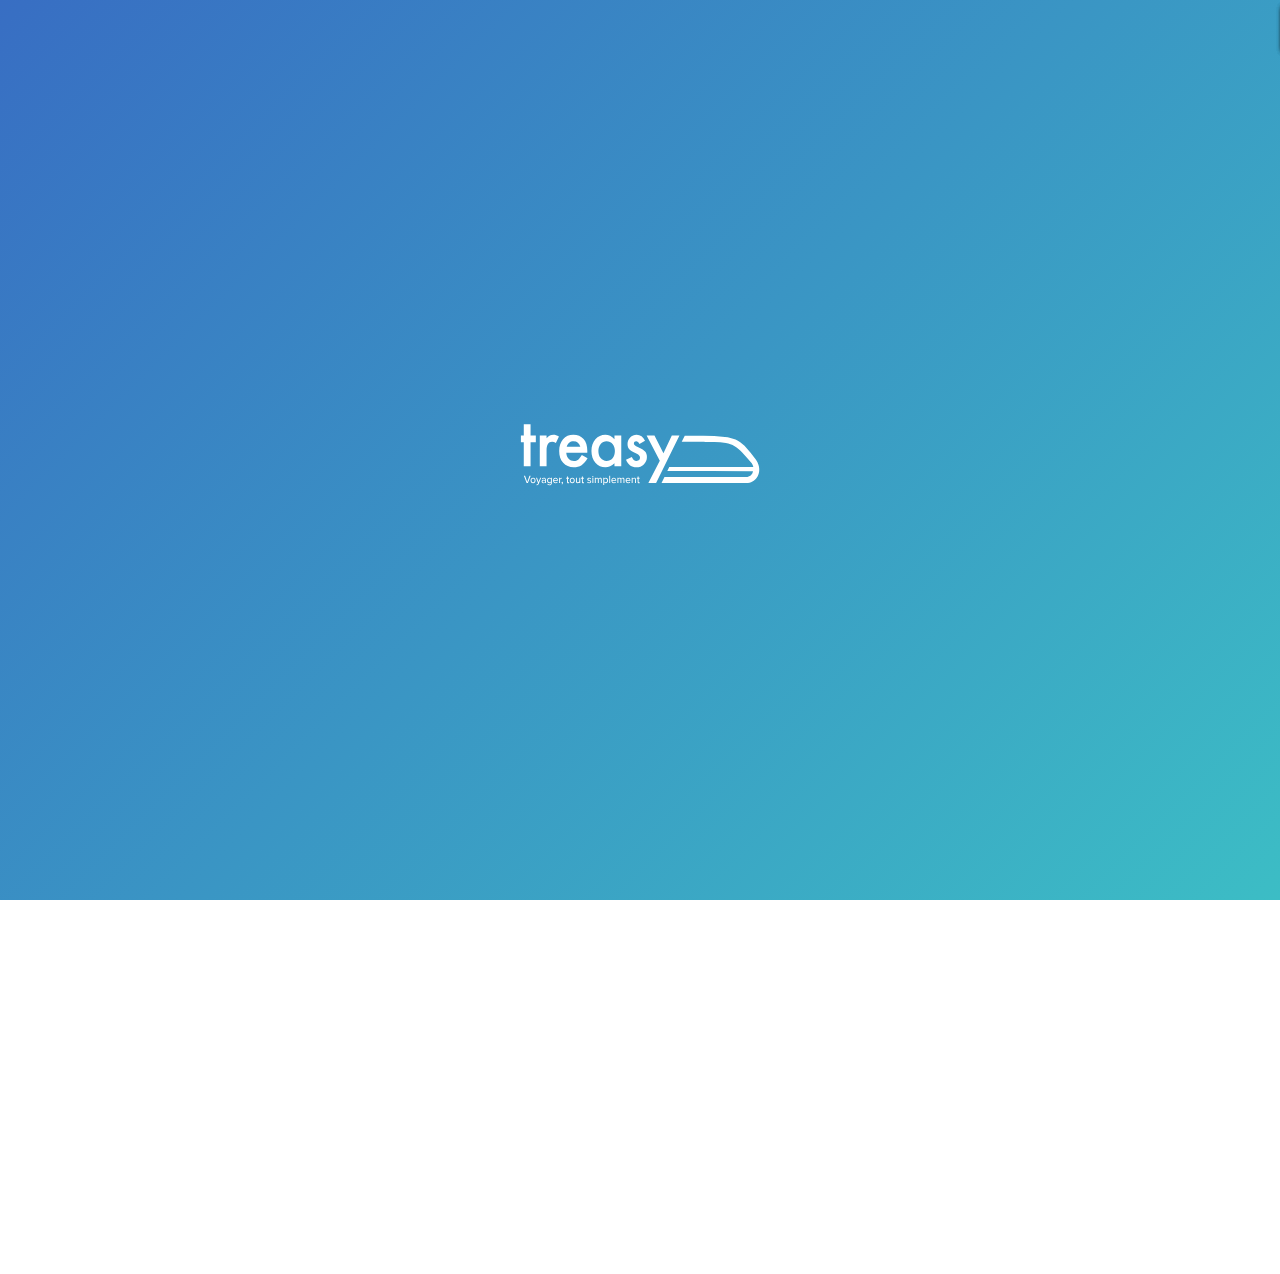
<file: code_sources/app/index.html>
<!DOCTYPE html>
<html>
<head>
	<title>Treasy</title>
	<link rel="stylesheet" href="_css/style.css">
	<meta charset="utf-8">
	<meta name="viewport" content="user-scalable=no, width=device-width, initial-scale=1, maximum-scale=1">
	<meta name="apple-mobile-web-app-capable" content="yes">
	<link rel="apple-touch-icon" href="_img/home_icon.png">

</head>
<body>

	<section id="section__loading_screen_logo" class="translate">
		<img src="_img/loading_screen_logo.svg" alt="Logo de chargement">
		
	</section>

	<section id="section__first_log_in">
		<img class="header_logo" src="_img/small_logo.svg" alt="Logo de chargement">
		<div class="information">
		<h1>Quand êtes-vous né?</h1>
			<aside>
				<p>Cette information sera utilisée pour vous fournir les meilleurs prix</p>
			</aside>
			<form id="date">
				<input class="date" type="date" name="date" value="2015-10-8">
				<div></div>
				<input id="letsgo" type="submit" value="Allons-y">
			</form>
		</div>
		<ul>
			<li><a class="active">FR</a></li>
			<li><a>NL</a></li>
			<li><a>EN</a></li>
			<li><a>DE</a></li>
		</ul>
	</section>
	
	<section id="section__recent_travel">
		<div class="header">
			<h1>Destinations</h1>
			<button class="calendar"></button>
		</div>
			<ul>
				<li><div class="departure_city">Gand Saint-Pierre</div><div class="destination_city">Liège</div></li>
				<li><div class="departure_city">Namur</div><div class="destination_city">Bruxelles</div></li>
				<li><div class="departure_city">Mons</div><div class="destination_city">Ollignies</div></li>
				<li class="empty"></li>
				<li class="empty"></li>
			</ul>
		
		<button class="add_travel">Ajouter un trajet</button>

	</section>
	<section id="section__configure_your_ticket">
		<div class="header">
			<h1>Configuration</h1>
			<button class="left_arrow"></button>
		</div>
		<form id="ticketInfo">
			<div class="from_to">
				<label for="from">Je veux voyager de:</label>
				<input id="from" type="text" placeholder="Tournai">
			</div>
			<div class="from_to">
				<label for="to">À:</label>
				<input id="to" type="text" placeholder="Namur">
			</div>
			<div class="round_trip_date">
				<label for="calendar_date">Le:</label>
				<input id="calendar_date" type="date" value="2015-10-10">
				<div></div>
			</div>	
			<div class="round_trip_check">
				<button id="round_trip">Aller-retour</input>
			</div>
			<p>Suppléments:</p>
			<button class="check_selected" id="airport">Taxe aéroport</button>
			<button class="check_selected" id="first_class">1<sup>ère</sup> classe</button>

			<select id="animal">
				<option value="0">Animal</option>
				<option value="1">0</option>
				<option value="2">1</option>
				<option value="3">2</option>
				<option value="4">3</option>
				<option value="5">4</option>
				<option value="6">5</option>
				<option value="7">6</option>
				<option value="8">7</option>
				<option value="9">8</option>
				<option value="10">9</option>
				<option value="11">10</option>
			</select>
			<select id="bike">
				<option value="0">Vélo</option>
				<option value="1">0</option>
				<option value="2">1</option>
				<option value="3">2</option>
				<option value="4">3</option>
				<option value="5">4</option>
				<option value="6">5</option>
				<option value="7">6</option>
				<option value="8">7</option>
				<option value="9">8</option>
				<option value="10">9</option>
				<option value="11">10</option>
			</select>
			<input class="add_ticket" type="submit" value="Créer le ticket">
		</form>
	</section>
	<section id="section__qrcode_generated">
		<div class="header">
			<h1>QR CODE</h1>
		</div>
		<h1>Le QR Code est en cours de génération</h1>
		<img src="_img/loading.svg" alt="loading roll">
	</section>
	<section id="section__qrcode_download">
		<div class="header">
			<h1>QR CODE</h1>
			<button class="left_arrow"></button>
			<form method="get" action="www.clementgirault.com/projets/ilab/_ressources/qrcode.svg">
				<button class="download_icon"></button>
			</form>
		</div>
		<ul>
			<li>Tournai</li>
			<li></li>
			<li>Namur</li>
		</ul>
		<div class="travel-details">
			<p>23/10/15</p>
			<img src="_img/multi_travel_icons.svg" alt="multi travel icons">
		</div>
		<img class="qrcode_icon" src="_img/qrcode.svg" alt="QR code">
		<p class="scannez">Veuillez scanner ce QR Code à l'une de nos bornes</p>
	</section>
	<script src="_js/jquery.js"></script>
	<script src="_js/script.js"></script>
	<script>


		var scrollingDivDeux= document.getElementById('scrollable');
		       scrollingDivDeux.addEventListener('touchmove', function(event){
		           event.stopPropagation();
       });
	</script>


</body>

</html>
</file>
<file: code_sources/app/_css/style.css>
.translate {
    -moz-transform: translateX(0%);
    -o-transform: translateX(0%);
    -ms-transform: translateX(0%);
    -webkit-transform: translateX(0%);
    transform: translateX(0%); 
    
    -webkit-transition: all .5s ease-out 0s;
    -moz-transition: all .5s ease-out 0s;
    -ms-transition: all .5s ease-out 0s;
    -o-transition: all .5s ease-out 0s;
    transition: all .5s ease-out 0s;
}
.translateBack {
    -moz-transform: translateX(-100%);
    -o-transform: translateX(-100%);
    -ms-transform: translateX(-100%);
    -webkit-transform: translateX(-100%);
    transform: translateX(-100%); 

    -webkit-transition: all .5s ease-out 0s;
    -moz-transition: all .5s ease-out 0s;
    -ms-transition: all .5s ease-out 0s;
    -o-transition: all .5s ease-out 0s;
    transition: all .5s ease-out 0s;
}
body {
  width: 100%;
  height: 100%;
  min-width: 335px;
  min-height: 627px;
  margin: 0 auto;
  overflow: hidden; }

section {
    margin: 0;
    position: absolute !important;
    width: 100%;
    height: 100vh;
    float: left;
    left: 0;
    -moz-transform: translateX(100%);
    -o-transform: translateX(100%);
    -ms-transform: translateX(100%);
    -webkit-transform: translateX(100%);
    transform: translateX(100%); 

    webkit-transition: all .5s ease-out 0s;
    -moz-transition: all .5s ease-out 0s;
    -ms-transition: all .5s ease-out 0s;
    -o-transition: all .5s ease-out 0s;
    transition: all .5s ease-out 0s;
}
#section__loading_screen_logo {
  background: linear-gradient(135deg, #386ec3 0%, #3cbdc5 100%); }
  #section__loading_screen_logo img {
    position: absolute;
    top: 50%;
    left: 50%;
    -moz-transform: translate(-50%, -50%);
    -o-transform: translate(-50%, -50%);
    -ms-transform: translate(-50%, -50%);
    -webkit-transform: translate(-50%, -50%);
    transform: translate(-50%, -50%); }

#section__first_log_in {
  background: linear-gradient(135deg, #386ec3 0%, #3cbdc5 100%);
  position: relative; }
  #section__first_log_in .header_logo {
    top: 50px;
    width: 50%;
    position: absolute;
    left: 50%;
    -moz-transform: translate(-50%, 0);
    -o-transform: translate(-50%, 0);
    -ms-transform: translate(-50%, 0);
    -webkit-transform: translate(-50%, 0);
    transform: translate(-50%, 0); }
  #section__first_log_in .information {
    width: 83.75%;
    margin: 0 auto;
    margin-top: 150px; }
    #section__first_log_in .information h1 {
      margin: 0;
      color: #fff;
      font-family: "proxima-nova", sans-serif;
      text-align: center; }
    #section__first_log_in .information aside p {
      color: #fff;
      font-family: "proxima-nova", sans-serif;
      font-weight: 100;
      font-size: 12px;
      opacity: 0.6;
      text-align: center; }
  #section__first_log_in form {
    width: 100%;
    position: relative;
    left: 50%;
    margin-top: 50px;
    -moz-transform: translate(-50%, 0);
    -o-transform: translate(-50%, 0);
    -ms-transform: translate(-50%, 0);
    -webkit-transform: translate(-50%, 0);
    transform: translate(-50%, 0); }
    #section__first_log_in form input[type="date"] {
      position: relative;
      height: 50px;
      outline: none;
      padding: 0;
      border: none;
      display: inline-block;
      border-radius: 4px;
      padding-left: 35px;
      color: #355F95;
      font-size: 22px;
      letter-spacing: 1px;
      width: 83.75%;
      background: white;
      -webkit-appearance: none;
      line-height: 50px;
      font-family: "proxima-nova", sans-serif;
      font-weight: 400;
      text-transform: uppercase;
      font-size: 16px;
      color: #355F95;
      letter-spacing: 1px; }
    #section__first_log_in form input[type="submit"] {
      width: 100%;
      height: 50px;
      margin-top: 15px;
      border-radius: 5px;
      background: url(../_img/right_arrow.svg) 90% no-repeat;
      background-size: 15px;
      background-color: #44DB5E;
      border: none;
      font-family: "proxima-nova", sans-serif;
      font-weight: 400;
      text-transform: uppercase;
      font-size: 16px;
      color: #fff;
      letter-spacing: 1px; }
    #section__first_log_in form div {
      height: 50px;
      position: absolute;
      width: 50px;
      top: 0;
      right: 0;
      background: url(../_img/calendar_icon.svg) center no-repeat;
      background-size: 20px;
      background-color: #386EC3;
      border-top-right-radius: 5px;
      border-bottom-right-radius: 5px; }
  #section__first_log_in ul {
    width: 83.75%;
    left: 50%;
    -moz-transform: translate(-50%, 0%);
    -o-transform: translate(-50%, 0%);
    -ms-transform: translate(-50%, 0%);
    -webkit-transform: translate(-50%, 0%);
    transform: translate(-50%, 0%);
    padding: 0;
    position: absolute;
    bottom: 10px; }
    #section__first_log_in ul li {
      float: left;
      list-style: none;
      margin-left: 10%;
      margin-right: 6%;
      font-family: "proxima-nova", sans-serif; }
      #section__first_log_in ul li a {
        color: #fff;
        opacity: 0.5;
        text-decoration: none; }
      #section__first_log_in ul li .active {
        opacity: 1;
        text-decoration: underline; }

#section__recent_travel {
    background-color: white;
}
  #section__recent_travel .header {
    width: 100%;
    height: 50px;
    background: #386EC3;
    position: relative;
    box-shadow: 0px 4px 5px -3px rgba(0, 0, 0, 0.75); }
    #section__recent_travel .header h1 {
      margin: 0;
      line-height: 50px;
      text-align: center;
      font-family: "proxima-nova", sans-serif;
      text-transform: uppercase;
      font-weight: 400;
      font-size: 20px;
      color: #fff; }
    #section__recent_travel .header .calendar {
      position: absolute;
      top: 50%;
      -moz-transform: translate(0%, -50%);
      -o-transform: translate(0%, -50%);
      -ms-transform: translate(0%, -50%);
      -webkit-transform: translate(0%, -50%);
      transform: translate(0%, -50%);
      left: 20px;
      height: 25px;
      width: 25px;
      background: url(../_img/settings_icon.svg) center no-repeat;
      background-size: 20px;
      border: none; }
  #section__recent_travel ul {
    padding: 0;
    margin: 0; }
    #section__recent_travel ul li {
      list-style: none;
      width: 100%;
      height: 100px;
      margin-top: 10px;
      margin-bottom: 10px;
      background-color: rgba(56, 110, 195, 0.7);
      font-family: "proxima-nova", sans-serif;
      color: #fff; }
      #section__recent_travel ul li div {
        position: relative;
        top: 50%;
        -moz-transform: translate(0%, -50%);
        -o-transform: translate(0%, -50%);
        -ms-transform: translate(0%, -50%);
        -webkit-transform: translate(0%, -50%);
        transform: translate(0%, -50%);
        margin: 0 26px; }
      #section__recent_travel ul li .departure_city {
        float: left;
        width: 100px; }
      #section__recent_travel ul li .destination_city {
        float: right;
        text-align: left; }
    #section__recent_travel ul .empty {
      opacity: 0.2; }
    #section__recent_travel ul li:first-child {
      margin-top: 0; }
  #section__recent_travel .add_travel {
    position: absolute;
    bottom: 0;
    left: 50%;
    -moz-transform: translate(-50%, 0%);
    -o-transform: translate(-50%, 0%);
    -ms-transform: translate(-50%, 0%);
    -webkit-transform: translate(-50%, 0%);
    transform: translate(-50%, 0%);
    width: 83.75%;
    height: 50px;
    border: none;
    border-top-left-radius: 5px;
    border-top-right-radius: 5px;
    background: url(../_img/cross_plus_icon.svg) 90% no-repeat;
    background-size: 15px;
    background-color: #44DB5E;
    font-family: "proxima-nova", sans-serif;
    font-weight: 400;
    text-transform: uppercase;
    font-size: 12px;
    color: #fff;
    letter-spacing: 1px; }

#section__configure_your_ticket {
  background: linear-gradient(135deg, #386ec3 0%, #3cbdc5 100%); }
  #section__configure_your_ticket .header {
    width: 100%;
    height: 50px;
    background: #386EC3;
    position: relative;
    box-shadow: 0px 4px 5px -3px rgba(0, 0, 0, 0.75); }
    #section__configure_your_ticket .header h1 {
      margin: 0;
      line-height: 50px;
      text-align: center;
      font-family: "proxima-nova", sans-serif;
      text-transform: uppercase;
      font-weight: 400;
      font-size: 20px;
      color: #fff; }
    #section__configure_your_ticket .header .left_arrow {
      position: absolute;
      top: 50%;
      -moz-transform: translate(0%, -50%);
      -o-transform: translate(0%, -50%);
      -ms-transform: translate(0%, -50%);
      -webkit-transform: translate(0%, -50%);
      transform: translate(0%, -50%);
      left: 20px;
      height: 25px;
      width: 25px;
      background: url(../_img/left_arrow.svg) center no-repeat;
      background-size: 20px;
      border: none; }
  #section__configure_your_ticket form {
    width: 83.75%;
    margin: 0 auto;
    margin-top: 20px; }
    #section__configure_your_ticket form .from_to {
      width: 100%; }
      #section__configure_your_ticket form .from_to label {
        display: inline-block;
        font-family: "proxima-nova", sans-serif;
        font-size: 14px;
        font-weight: 400;
        color: #fff;
        opacity: 0.7;
        margin-top: 10px;
        margin-bottom: 10px; }
      #section__configure_your_ticket form .from_to input {
        width: 100%;
        position: relative;
        height: 50px;
        right: 0;
        border: none;
        border-radius: 5px;
        box-sizing: border-box;
        padding-left: 20px;
        font-family: "proxima-nova", sans-serif;
        font-weight: 400;
        text-transform: uppercase;
        font-size: 16px;
        color: #355F95;
        letter-spacing: 1px; }
    #section__configure_your_ticket form .round_trip_date {
      float: left;
      position: relative;
      width: 70%; }
      #section__configure_your_ticket form .round_trip_date label[for="calendar_date"] {
        display: block;
        font-family: "proxima-nova", sans-serif;
        font-size: 14px;
        font-weight: 400;
        color: #fff;
        opacity: 0.7;
        margin-top: 10px;
        margin-bottom: 10px; }
      #section__configure_your_ticket form .round_trip_date input[type="date"] {
        width: 90%;
        display: block;
        position: relative;
        height: 50px;
        right: 0;
        border: none;
        border-radius: 5px;
        box-sizing: border-box;
        padding-left: 20px;
        font-family: "proxima-nova", sans-serif;
        font-weight: 400;
        text-transform: uppercase;
        font-size: 16px;
        color: #355F95;
        letter-spacing: 1px;
        -webkit-appearance: none;
        line-height: 45px; }
      #section__configure_your_ticket form .round_trip_date div {
        height: 51px;
        position: absolute;
        width: 50px;
        top: 37px;
        right: 20px;
        background: url(../_img/calendar_icon.svg) center no-repeat;
        background-size: 20px;
        background-color: #386EC3;
        border-top-right-radius: 5px;
        border-bottom-right-radius: 5px; }
    #section__configure_your_ticket form .round_trip_check button {
      background-color: #355F95;
      margin-top: 37px;
      height: 50px;
      border-radius: 5px;
      border: none;
      border: 1px solid #fff;
      color: #fff;
      font-family: "proxima-nova", sans-serif;
      float: right; }
    #section__configure_your_ticket form p {
      font-family: "proxima-nova", sans-serif;
      font-size: 14px;
      font-weight: 400;
      color: #fff;
      opacity: 0.7;
      margin-top: 100px;
      margin-bottom: 10px; }
    #section__configure_your_ticket form input[type="submit"] {
      position: absolute;
      bottom: 0;
      left: 50%;
      -moz-transform: translate(-50%, 0%);
      -o-transform: translate(-50%, 0%);
      -ms-transform: translate(-50%, 0%);
      -webkit-transform: translate(-50%, 0%);
      transform: translate(-50%, 0%);
      width: 83.75%;
      height: 50px;
      border: none;
      border-top-left-radius: 5px;
      border-top-right-radius: 5px;
      background: url(../_img/right_arrow.svg) 90% no-repeat;
      background-size: 15px;
      background-color: #44DB5E;
      color: #fff;
      letter-spacing: 1px; }
    #section__configure_your_ticket form #airport {
      background: url(../_img/plane_icon.svg) 10% no-repeat;
      background-size: 15px;
      width: 50%; }
    #section__configure_your_ticket form #airport, #section__configure_your_ticket form #first_class {
      border-radius: 5px;
      border: none;
      height: 50px;
      background-color: #fff;
      font-size: 16px;
      font-family: "proxima-nova", sans-serif;
      font-weight: 400;
      font-size: 12px;
      color: #355F95; }
    #section__configure_your_ticket form #first_class {
      width: 40%;
      float: right; }
    #section__configure_your_ticket form #animal {
      background: url(../_img/pets_icon.svg) 10% no-repeat;
      background-size: 15px; }
    #section__configure_your_ticket form #bike {
      background: url(../_img/bike_icon.svg) 10% no-repeat;
      background-size: 20px;
      float: right; }
    #section__configure_your_ticket form select {
      outline: none;
      margin-top: 40px;
      border-radius: 5px;
      border: none;
      height: 50px;
      background-color: #fff !important;
      font-size: 16px;
      font-family: "proxima-nova", sans-serif;
      font-weight: 400;
      text-transform: uppercase;
      font-size: 12px;
      color: #355F95;
      width: 45%;
      -webkit-appearance: none;
      -moz-appearance: none;
      padding-left: 35px; }

#section__qrcode_generated {
  background: #fff; }
  #section__qrcode_generated .header {
    width: 100%;
    height: 50px;
    background: #386EC3;
    position: relative;
    box-shadow: 0px 4px 5px -3px rgba(0, 0, 0, 0.75); }
    #section__qrcode_generated .header h1 {
      margin: 0;
      line-height: 50px;
      text-align: center;
      width: 150px;
      margin: 0 auto;
      font-family: "proxima-nova", sans-serif;
      text-transform: uppercase;
      font-weight: 400;
      font-size: 20px;
      color: #fff; }
    #section__qrcode_generated .header .left_arrow {
      position: absolute;
      top: 50%;
      -moz-transform: translate(0%, -50%);
      -o-transform: translate(0%, -50%);
      -ms-transform: translate(0%, -50%);
      -webkit-transform: translate(0%, -50%);
      transform: translate(0%, -50%);
      left: 20px;
      height: 25px;
      width: 25px;
      background: url(../_img/left_arrow.svg) center no-repeat;
      background-size: 20px;
      border: none; }
  #section__qrcode_generated h1 {
    margin: 0 auto;
    width: 83.75%;
    margin-top: 20px;
    font-family: "proxima-nova", sans-serif;
    font-weight: 200;
    font-size: 20px;
    color: #386EC3; }
  #section__qrcode_generated img {
    width: 50%;
    position: relative;
    top: 100px;
    left: 50%;
    margin: 0 auto;
    transform: rotate(360deg) translate(-50%, 0%);
    animation: loading 3s linear infinite;
    -moz-transform-origin: 0;
    -o-transform-origin: 0;
    -ms-transform-origin: 0;
    -webkit-transform-origin: 0;
    transform-origin: 0; }
@-webkit-keyframes loading {
  0% {
    transform: rotate(0deg) translate(-50%, 0%); }
  100% {
    transform: rotate(360deg) translate(-50%, 0%); } }
@-moz-keyframes loading {
  0% {
    transform: rotate(0deg) translate(-50%, 0%); }
  100% {
    transform: rotate(360deg) translate(-50%, 0%); } }
@-ms-keyframes loading {
  0% {
    transform: rotate(0deg) translate(-50%, 0%); }
  100% {
    transform: rotate(360deg) translate(-50%, 0%); } }
@keyframes loading {
  0% {
    transform: rotate(0deg) translate(-50%, 0%); }
  100% {
    transform: rotate(360deg) translate(-50%, 0%); } }
#section__qrcode_download {
  background: #fff; }
  #section__qrcode_download .header {
    width: 100%;
    height: 50px;
    background: #386EC3;
    position: relative;
    box-shadow: 0px 4px 5px -3px rgba(0, 0, 0, 0.75); }
    #section__qrcode_download .header h1 {
      margin: 0;
      line-height: 50px;
      text-align: center;
      width: 150px;
      margin: 0 auto;
      font-family: "proxima-nova", sans-serif;
      text-transform: uppercase;
      font-weight: 400;
      font-size: 20px;
      color: #fff; }
    #section__qrcode_download .header .left_arrow {
      position: absolute;
      top: 50%;
      -moz-transform: translate(0%, -50%);
      -o-transform: translate(0%, -50%);
      -ms-transform: translate(0%, -50%);
      -webkit-transform: translate(0%, -50%);
      transform: translate(0%, -50%);
      left: 20px;
      height: 25px;
      width: 25px;
      background: url(../_img/left_arrow.svg) center no-repeat;
      background-size: 20px;
      border: none; }
    #section__qrcode_download .header .download_icon {
      position: absolute;
      top: 50%;
      -moz-transform: translate(0%, -50%);
      -o-transform: translate(0%, -50%);
      -ms-transform: translate(0%, -50%);
      -webkit-transform: translate(0%, -50%);
      transform: translate(0%, -50%);
      right: 20px;
      height: 25px;
      width: 25px;
      background: url(../_img/download_icon.svg) center no-repeat;
      background-size: 20px;
      border: none; }
  #section__qrcode_download ul {
    padding-left: 0;
    width: 83.75%;
    margin: 0 auto;
    margin-top: 30px;
    color: #386EC3; }
    #section__qrcode_download ul li {
      font-family: "proxima-nova", sans-serif;
      font-size: 16px;
      list-style: none;
      float: left;
      margin-right: 22%; }
    #section__qrcode_download ul li:nth-child(2) {
      background: url(../_img/return_icon.svg) center no-repeat;
      background-size: 35px;
      width: 70px;
      height: 35px;
      position: relative;
      top: -7px; }
    #section__qrcode_download ul li:last-child {
      margin-right: 0; }
  #section__qrcode_download .travel-details {
    width: 83.75%;
    height: 30px;
    opacity: 0.5;
    margin: 0 auto; }
    #section__qrcode_download .travel-details p {
      font-family: "proxima-nova", sans-serif;
      font-size: 16px;
      float: left;
      color: #386EC3; }
    #section__qrcode_download .travel-details img {
      position: relative;
      float: right;
      top: 10px;
      height: 25px; }
  #section__qrcode_download .qrcode_icon {
    width: 83.75%;
    position: relative;
    left: 50%;
    top: 30px;
    -moz-transform: translate(-50%, 0);
    -o-transform: translate(-50%, 0);
    -ms-transform: translate(-50%, 0);
    -webkit-transform: translate(-50%, 0);
    transform: translate(-50%, 0); }
  #section__qrcode_download .scannez {
    font-family: "proxima-nova", sans-serif;
    font-size: 16px;
    width: 83.75%;
    color: #386EC3;
    margin: 0 auto;
    margin-top: 50px; }

    #section__first_log_in ul li .active {
    opacity: 1;
    text-decoration: none;
    position: relative;
    transition: 0.3s all;
    -webkit-transition: 0.3s all;
}
#section__first_log_in ul li a:after {
    content: "";
    height: 1px;
    background-color: white;
    width: 23px;
    bottom: 0px;
    opacity: 0;
    left: 0;
    position: absolute;
    
}
#section__first_log_in ul li a.active:after {
    bottom: -4px;
    opacity: 1;
    transition: 0.3s;
    -webkit-transition: 0.3s;
}

.button_before{
  background-color: #BFBFBF !important;
}

.check_selected_after{
  background-color: #e0e0e0 !important;
}
/*# sourceMappingURL=style.css.map */
</file>
